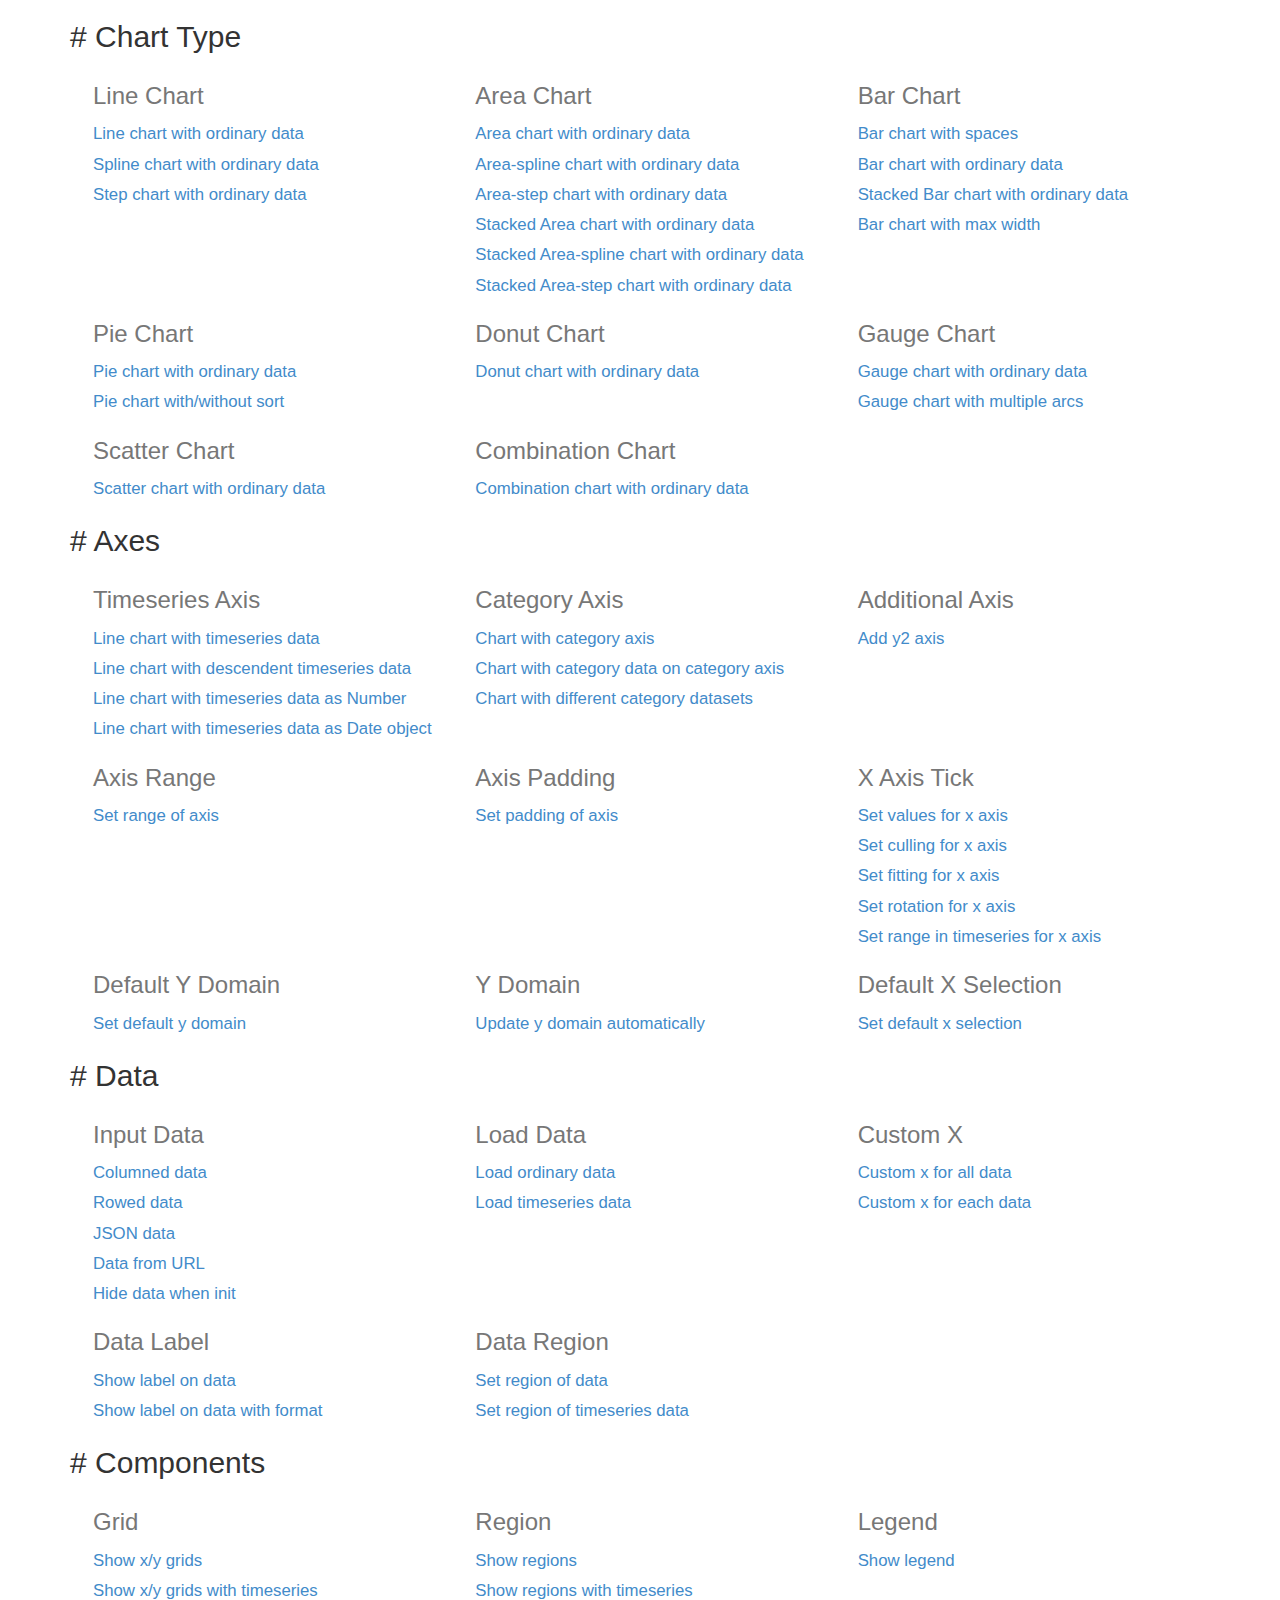
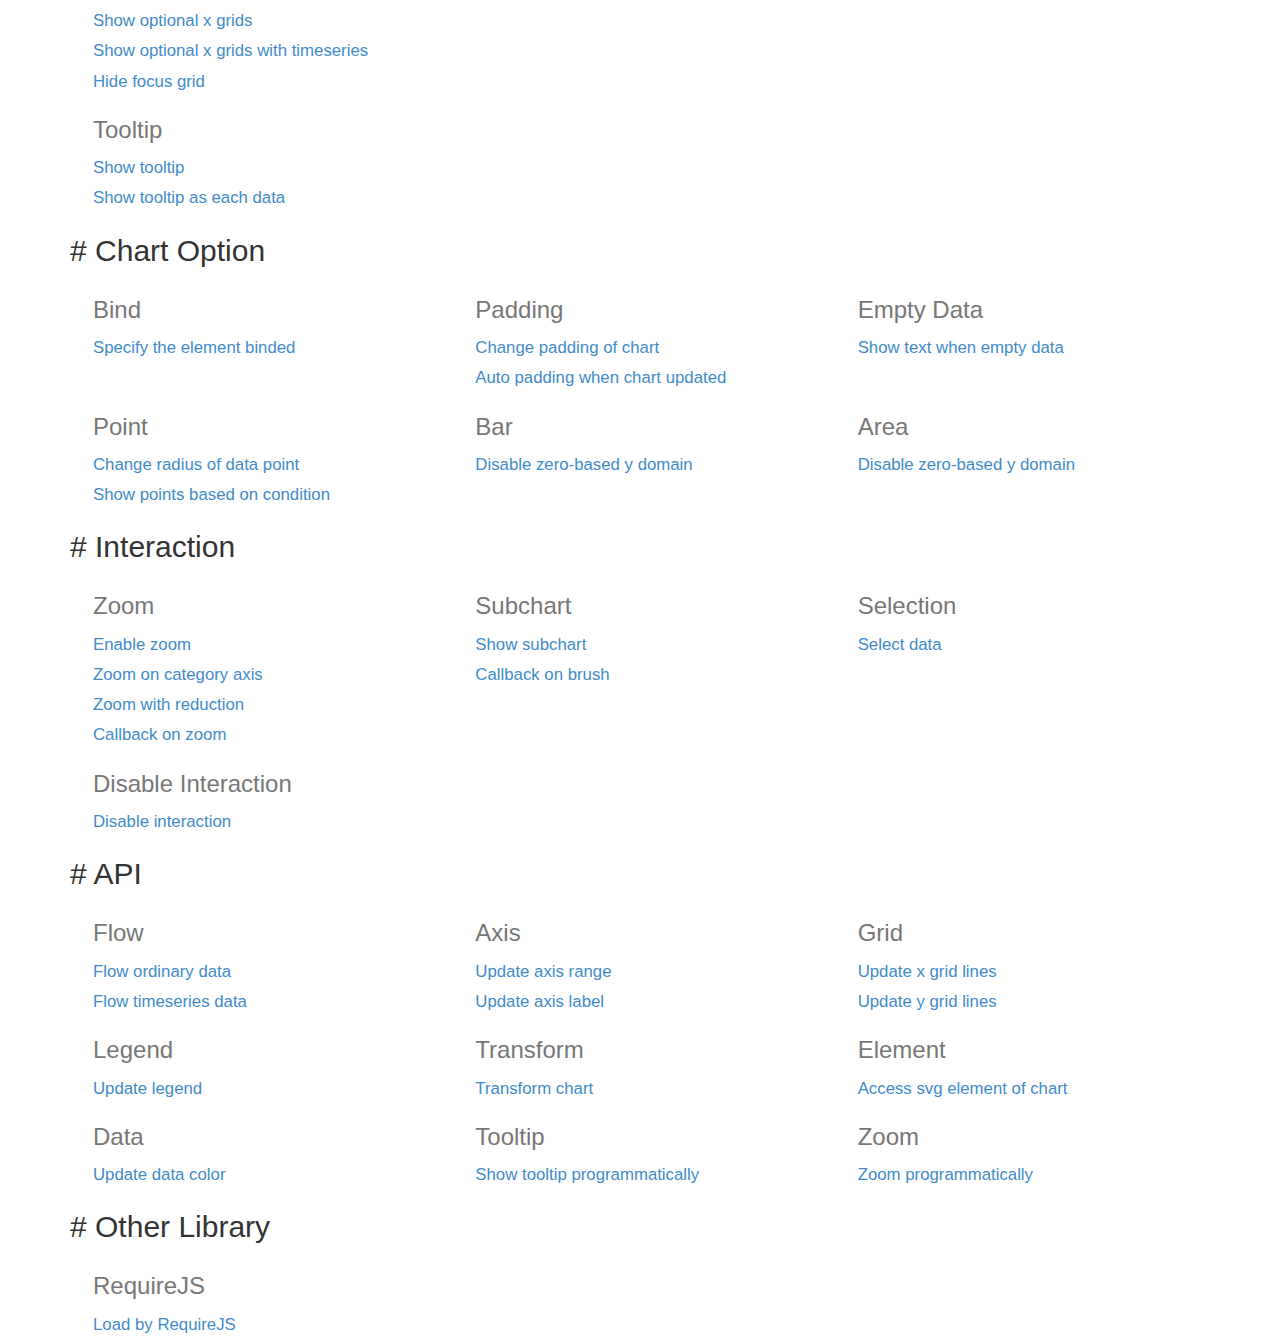
<file: lib/c3-0.5.4/htdocs/index.html>
<html>
  <head>
    <link href="./css/bootstrap.min.css" rel="stylesheet">
    <link href="./css/index.css" rel="stylesheet">
  </head>
  <body>
    <div class="container">
      <div class="section">
        <h2># <span>Chart Type</span></h2>
        <div>
          <div class="row">
            <div class="col-md-4">
              <h3>Line Chart</h3>
              <a href="./samples/simple.html">
                Line chart with ordinary data
              </a>
              <a href="./samples/chart_spline.html">
                Spline chart with ordinary data
              </a>
              <a href="./samples/chart_step.html">
                Step chart with ordinary data
              </a>
            </div>
            <div class="col-md-4">
              <h3>Area Chart</h3>
              <a href="./samples/chart_area.html">
                Area chart with ordinary data
              </a>
              <a href="./samples/chart_area_spline.html">
                Area-spline chart with ordinary data
              </a>
              <a href="./samples/chart_area_step.html">
                Area-step chart with ordinary data
              </a>
              <a href="./samples/chart_area_stacked.html">
                Stacked Area chart with ordinary data
              </a>
              <a href="./samples/chart_area_spline_stacked.html">
                Stacked Area-spline chart with ordinary data
              </a>
              <a href="./samples/chart_area_step_stacked.html">
                Stacked Area-step chart with ordinary data
              </a>
            </div>
            <div class="col-md-4">
              <h3>Bar Chart</h3>
              <a href="./samples/chart_bar_space.html">
                  Bar chart with spaces
              </a>
              <a href="./samples/chart_bar.html">
                Bar chart with ordinary data
              </a>
              <a href="./samples/chart_bar_stacked.html">
                Stacked Bar chart with ordinary data
              </a>
              <a href="./samples/chart_bar_max_width.html">
                Bar chart with max width
              </a>
            </div>
          </div>
          <div class="row">
            <div class="col-md-4">
              <h3>Pie Chart</h3>
              <a href="./samples/chart_pie.html">
                Pie chart with ordinary data
              </a>
              <a href="./samples/chart_pie_sort.html">
                Pie chart with/without sort
              </a>
            </div>
            <div class="col-md-4">
              <h3>Donut Chart</h3>
              <a href="./samples/chart_donut.html">
                Donut chart with ordinary data
              </a>
            </div>
            <div class="col-md-4">
              <h3>Gauge Chart</h3>
              <a href="./samples/chart_gauge.html">
                Gauge chart with ordinary data
              </a>
              <a href="./samples/chart_multi_arc_gauge.html">
                Gauge chart with multiple arcs
              </a>
            </div>
          </div>
          <div class="row">
            <div class="col-md-4">
              <h3>Scatter Chart</h3>
              <a href="./samples/chart_scatter.html">
                Scatter chart with ordinary data
              </a>
            </div>
            <div class="col-md-4">
              <h3>Combination Chart</h3>
              <a href="./samples/chart_combination.html">
                Combination chart with ordinary data
              </a>
            </div>
          </div>
        </div>
      </div>

      <div class="section">
        <h2># <span>Axes</span></h2>
        <div>
          <div class="row">
            <div class="col-md-4">
              <h3>Timeseries Axis</h3>
              <a href="./samples/timeseries.html">
                Line chart with timeseries data
              </a>
              <a href="./samples/timeseries_descendent.html">
                Line chart with descendent timeseries data
              </a>
              <a href="./samples/timeseries_raw.html">
                Line chart with timeseries data as Number
              </a>
              <a href="./samples/timeseries_date.html">
                Line chart with timeseries data as Date object
              </a>
            </div>
            <div class="col-md-4">
              <h3>Category Axis</h3>
              <a href="./samples/categorized.html">
                Chart with category axis
              </a>
              <a href="./samples/custom_x_categorized.html">
                Chart with category data on category axis
              </a>
              <a href="./samples/different_category_datasets.html">
                Chart with different category datasets
              </a>
            </div>
            <div class="col-md-4">
              <h3>Additional Axis</h3>
              <a href="./samples/axes_y2.html">
                Add y2 axis
              </a>
            </div>
          </div>
          <div class="row">
            <div class="col-md-4">
              <h3>Axis Range</h3>
              <a href="./samples/axes_range.html">
                Set range of axis
              </a>
            </div>
            <div class="col-md-4">
              <h3>Axis Padding</h3>
              <a href="./samples/axes_padding.html">
                Set padding of axis
              </a>
            </div>
            <div class="col-md-4">
              <h3>X Axis Tick</h3>
              <a href="./samples/axes_x_tick_values.html">
                Set values for x axis
              </a>
              <a href="./samples/axes_x_tick_culling.html">
                Set culling for x axis
              </a>
              <a href="./samples/axes_x_tick_fit.html">
                Set fitting for x axis
              </a>
              <a href="./samples/axes_x_tick_rotate.html">
                Set rotation for x axis
              </a>
              <a href="./samples/axes_x_range_timeseries.html">
                Set range in timeseries for x axis
              </a>
            </div>
          </div>
          <div class="row">
            <div class="col-md-4">
              <h3>Default Y Domain</h3>
              <a href="./samples/axes_y_default.html">
                Set default y domain
              </a>
            </div>
            <div class="col-md-4">
              <h3>Y Domain</h3>
              <a href="./samples/domain_y.html">
                Update y domain automatically
              </a>
            </div>
            <div class="col-md-4">
              <h3>Default X Selection</h3>
              <a href="./samples/axes_x_selection.html">
                Set default x selection
              </a>
            </div>
          </div>
        </div>
      </div>

      <div class="section">
        <h2># <span>Data</span></h2>
        <div>
          <div class="row">
            <div class="col-md-4">
              <h3>Input Data</h3>
              <a href="./samples/data_columned.html">
                Columned data
              </a>
              <a href="./samples/data_rowed.html">
                Rowed data
              </a>
              <a href="./samples/data_json.html">
                JSON data
              </a>
              <a href="./samples/data_url.html">
                Data from URL
              </a>
              <a href="./samples/data_hide.html">
                Hide data when init
              </a>
            </div>
            <div class="col-md-4">
              <h3>Load Data</h3>
              <a href="./samples/data_load.html">
                Load ordinary data
              </a>
              <a href="./samples/data_load_timeseries.html">
                Load timeseries data
              </a>
            </div>
            <div class="col-md-4">
              <h3>Custom X</h3>
              <a href="./samples/custom_x_scale.html">
                Custom x for all data
              </a>
              <a href="./samples/custom_xs_scale.html">
                Custom x for each data
              </a>
            </div>
          </div>
          <div class="row">
            <div class="col-md-4">
              <h3>Data Label</h3>
              <a href="./samples/data_label.html">
                Show label on data
              </a>
              <a href="./samples/data_label_format.html">
                Show label on data with format
              </a>
            </div>
            <div class="col-md-4">
              <h3>Data Region</h3>
              <a href="./samples/data_region.html">
                Set region of data
              </a>
              <a href="./samples/data_region_timeseries.html">
                Set region of timeseries data
              </a>
            </div>
          </div>
        </div>
      </div>

      <div class="section">
        <h2># <span>Components</span></h2>
        <div>
          <div class="row">
            <div class="col-md-4">
              <h3>Grid</h3>
              <a href="./samples/grids.html">
                 Show x/y grids
              </a>
              <a href="./samples/grids_timeseries.html">
                 Show x/y grids with timeseries
              </a>
              <a href="./samples/grid_x_lines.html">
                 Show optional x grids
              </a>
              <a href="./samples/grid_x_lines_timeseries.html">
                 Show optional x grids with timeseries
              </a>
              <a href="./samples/grid_focus.html">
                 Hide focus grid
              </a>
            </div>
            <div class="col-md-4">
              <h3>Region</h3>
              <a href="./samples/regions.html">
                 Show regions
              </a>
              <a href="./samples/regions_timeseries.html">
                 Show regions with timeseries
              </a>
            </div>
            <div class="col-md-4">
              <h3>Legend</h3>
              <a href="./samples/legend.html">
                 Show legend
              </a>
            </div>
          </div>
          <div class="row">
            <div class="col-md-4">
              <h3>Tooltip</h3>
              <a href="./samples/tooltip_show.html">
                Show tooltip
              </a>
              <a href="./samples/tooltip_grouped.html">
                Show tooltip as each data
              </a>
            </div>
          </div>
        </div>
      </div>

      <div class="section">
        <h2># <span>Chart Option</span></h2>
        <div>
          <div class="row">
            <div class="col-md-4">
              <h3>Bind</h3>
              <a href="./samples/bindto.html">
                Specify the element binded
              </a>
            </div>
            <div class="col-md-4">
              <h3>Padding</h3>
              <a href="./samples/padding.html">
                Change padding of chart
              </a>
              <a href="./samples/padding_update.html">
                Auto padding when chart updated
              </a>
            </div>
            <div class="col-md-4">
              <h3>Empty Data</h3>
              <a href="./samples/emptydata.html">
                Show text when empty data
              </a>
            </div>
          </div>
          <div class="row">
            <div class="col-md-4">
              <h3>Point</h3>
              <a href="./samples/point_r.html">
                Change radius of data point
              </a>
              <a href="./samples/point_show.html">
                Show points based on condition
              </a>
            </div>
            <div class="col-md-4">
              <h3>Bar</h3>
              <a href="./samples/bar_zerobased.html">
                Disable zero-based y domain
              </a>
            </div>
            <div class="col-md-4">
              <h3>Area</h3>
              <a href="./samples/area_zerobased.html">
                Disable zero-based y domain
              </a>
            </div>
          </div>
        </div>
      </div>

      <div class="section">
        <h2># <span>Interaction</span></h2>
        <div>
          <div class="row">
            <div class="col-md-4">
              <h3>Zoom</h3>
              <a href="./samples/zoom.html">
                Enable zoom
              </a>
              <a href="./samples/zoom_category.html">
                Zoom on category axis
              </a>
              <a href="./samples/zoom_reduction.html">
                Zoom with reduction
              </a>
              <a href="./samples/zoom_onzoom.html">
                Callback on zoom
              </a>
            </div>
            <div class="col-md-4">
              <h3>Subchart</h3>
              <a href="./samples/subchart.html">
                Show subchart
              </a>
              <a href="./samples/subchart_onbrush.html">
                Callback on brush
              </a>
            </div>
            <div class="col-md-4">
              <h3>Selection</h3>
              <a href="./samples/selection.html">
                Select data
              </a>
            </div>
          </div>
          <div class="row">
            <div class="col-md-4">
              <h3>Disable Interaction</h3>
              <a href="./samples/interaction_enabled.html">
                Disable interaction
              </a>
            </div>
          </div>
        </div>
      </div>

      <div class="section">
        <h2># <span>API</span></h2>
        <div>
          <div class="row">
            <div class="col-md-4">
              <h3>Flow</h3>
              <a href="./samples/api_flow.html">
                Flow ordinary data
              </a>
              <a href="./samples/api_flow_timeseries.html">
                Flow timeseries data
              </a>
            </div>
            <div class="col-md-4">
              <h3>Axis</h3>
              <a href="./samples/api_axis_range.html">
                Update axis range
              </a>
              <a href="./samples/api_axis_label.html">
                Update axis label
              </a>
            </div>
            <div class="col-md-4">
              <h3>Grid</h3>
              <a href="./samples/api_xgrid_lines.html">
                Update x grid lines
              </a>
              <a href="./samples/api_ygrid_lines.html">
                Update y grid lines
              </a>
            </div>
          </div>
          <div class="row">
            <div class="col-md-4">
              <h3>Legend</h3>
              <a href="./samples/api_legend.html">
                Update legend
              </a>
            </div>
            <div class="col-md-4">
              <h3>Transform</h3>
              <a href="./samples/api_transform.html">
                Transform chart
              </a>
            </div>
            <div class="col-md-4">
              <h3>Element</h3>
              <a href="./samples/element.html">
                Access svg element of chart
              </a>
            </div>
          </div>
          <div class="row">
            <div class="col-md-4">
              <h3>Data</h3>
              <a href="./samples/api_data_colors.html">
                Update data color
              </a>
            </div>
            <div class="col-md-4">
              <h3>Tooltip</h3>
              <a href="./samples/api_tooltip_show.html">
                Show tooltip programmatically
              </a>
            </div>
            <div class="col-md-4">
              <h3>Zoom</h3>
              <a href="./samples/api_zoom.html">
                Zoom programmatically
              </a>
            </div>
          </div>
        </div>
      </div>

      <div class="section">
        <h2># <span>Other Library</span></h2>
        <div>
          <div class="row">
            <div class="col-md-4">
              <h3>RequireJS</h3>
              <a href="./samples/requirejs.html">
                Load by RequireJS
              </a>
            </div>
          </div>
        </div>
      </div>

    </div>
  </body>
</html>
</file>
<file: lib/c3-0.5.4/htdocs/css/index.css>
.row {
  margin-left: 8px;
}
.row a {
  display: block;
  text-align: left;
  font-size: 1.2em;
  line-height: 1.8;
}
.row h3 {
  color: #777;
}
</file>
